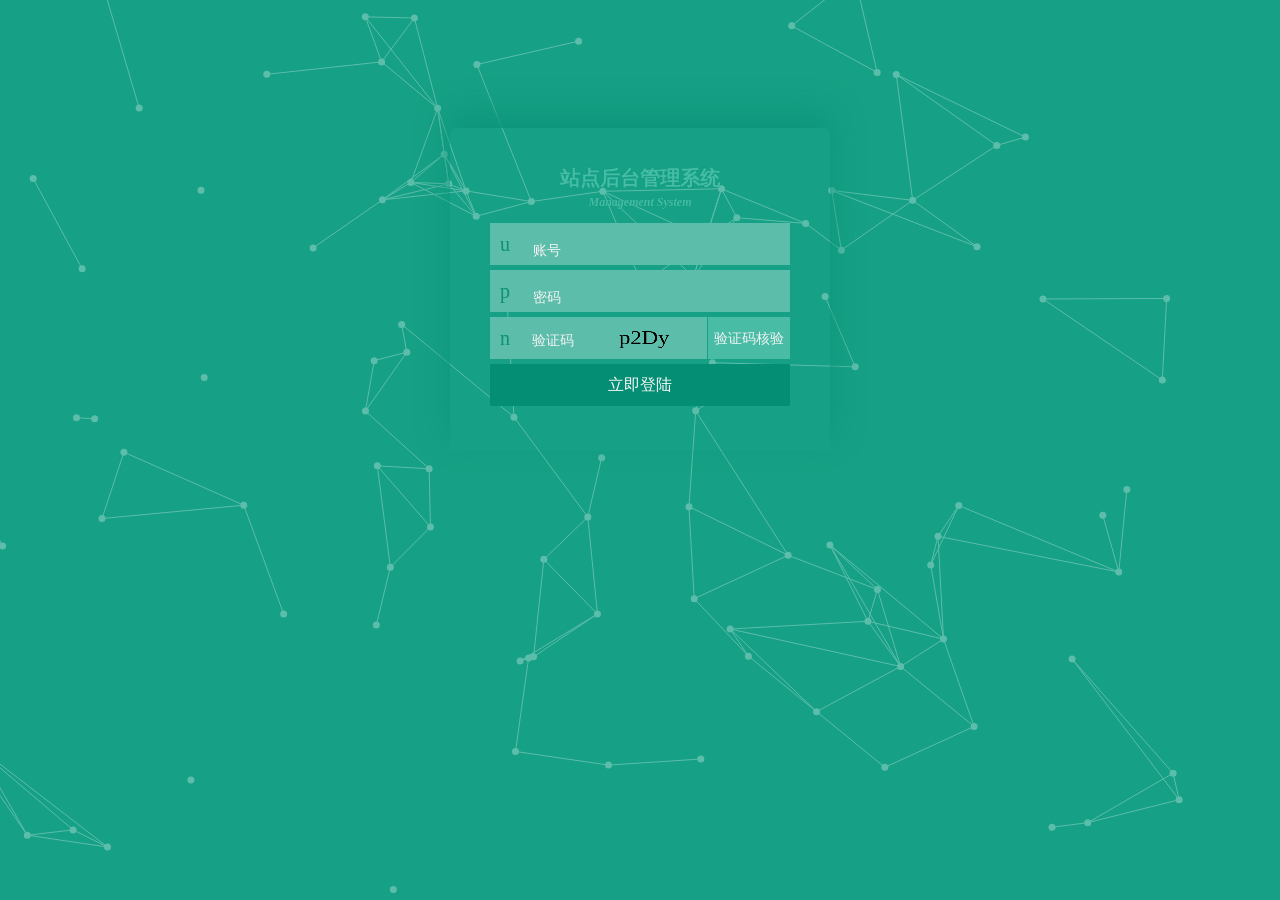
<file: src/main/resources/static/plugins/login/index.html>
<!DOCTYPE html>
<html>
<head>
<meta charset="utf-8"/>
<title>带有动画背景特效的后台登录表单代码</title>
<meta name="author" content="DeathGhost" />
<link rel="stylesheet" type="text/css" href="css/style.css" tppabs="css/style.css" />
<style>
body{height:100%;background:#16a085;overflow:hidden;}
canvas{z-index:-1;position:absolute;}
</style>
<script src="js/jquery.js"></script>
<script src="js/verificationNumbers.js" tppabs="js/verificationNumbers.js"></script>
<script src="js/Particleground.js" tppabs="js/Particleground.js"></script>
<script>
$(document).ready(function() {
  //粒子背景特效
  $('body').particleground({
    dotColor: '#5cbdaa',
    lineColor: '#5cbdaa'
  });
  //验证码
  createCode();
  //测试提交，对接程序删除即可
  $(".submit_btn").click(function(){
//	  location.href="javascrpt:;"/*tpa=http://***index.html*/;
	  });
});
</script>
</head>
<body>
<dl class="admin_login">
 <dt>
  <strong>站点后台管理系统</strong>
  <em>Management System</em>
 </dt>
 <dd class="user_icon">
  <input type="text" placeholder="账号" class="login_txtbx"/>
 </dd>
 <dd class="pwd_icon">
  <input type="password" placeholder="密码" class="login_txtbx"/>
 </dd>
 <dd class="val_icon">
  <div class="checkcode">
    <input type="text" id="J_codetext" placeholder="验证码" maxlength="4" class="login_txtbx">
    <canvas class="J_codeimg" id="myCanvas" onclick="createCode()">对不起，您的浏览器不支持canvas，请下载最新版浏览器!</canvas>
  </div>
  <input type="button" value="验证码核验" class="ver_btn" onClick="validate();">
 </dd>
 <dd>
  <input type="button" value="立即登陆" class="submit_btn"/>
 </dd>
</dl>
</body>
</html>
</file>
<file: src/main/resources/static/plugins/login/css/style.css>
@charset "UTF-8";
html{overflow-y:hidden;}
body{margin:0;height:100%;}
a:active,a:hover{outline:0}
button,input,optgroup,select,textarea{color:inherit;font:inherit;margin:0}
button,html input[type=button],input[type=reset],input[type=submit]{-webkit-appearance:button;cursor:pointer}
input,select,button{outline:none;}
table{border-collapse:collapse;border-spacing:0}
td,th{padding:0}
img{vertical-align:middle;border:0}
@-ms-viewport{width:device-width}
html{font-size:50px;-webkit-tap-highlight-color:transparent;height:100%;min-width:320px;overflow-x:hidden}
body{font-family:"Microsoft YaHei";font-size:.28em;line-height:1;color:#333;background-color:white;}
.h1,.h2,.h3,.h4,.h5,.h6,h1,h2,h3,h4,h5,h6{font-weight:500;line-height:1.1}
.h1 .small,.h1 small,.h2 .small,.h2 small,.h3 .small,.h3 small,.h4 .small,.h4 small,.h5 .small,.h5 small,.h6 .small,.h6 small,h1 .small,h1 small,h2 .small,h2 small,h3 .small,h3 small,h4 .small,h4 small,h5 .small,h5 small,h6 .small,h6 small{font-weight:400;line-height:1}
.h1,.h2,.h3,h1,h2,h3{margin-top:.28rem;margin-bottom:.14rem}
.h1 .small,.h1 small,.h2 .small,.h2 small,.h3 .small,.h3 small,h1 .small,h1 small,h2 .small,h2 small,h3 .small,h3 small{font-size:65%}
.h4,.h5,.h6,h4,h5,h6{margin-top:.14rem;margin-bottom:.14rem}
.h4 .small,.h4 small,.h5 .small,.h5 small,.h6 .small,.h6 small,h4 .small,h4 small,h5 .small,h5 small,h6 .small,h6 small{font-size:75%}
.h1,h1{font-size:.364rem}
.h2,h2{font-size:.2996rem}
.h3,h3{font-size:.238rem}
.h4,h4{font-size:.175rem}
.h5,h5{font-size:.14rem}
.h6,h6{font-size:.119rem}
h6{margin-top:0;margin-bottom:0}
button,input,select,textarea{font-family:inherit;font-size:inherit;line-height:inherit}
a{color:#06c1ae;text-decoration:none;outline:0}
a:focus{outline:thin dotted;outline:5px auto -webkit-focus-ring-color;outline-offset:-2px}
a.react,label.react{display:block;color:inherit;height:100%}
a.react.react-active,a.react:active,label.react:active{background:rgba(0,0,0,.1)}
ul{margin:0;padding:0;list-style-type:none}
hr{margin-top:.28rem;margin-bottom:.28rem;border:0;border-top:1px solid #DDD8CE}
h6,p{line-height:1.41;text-align:justify;margin:-.2em 0;word-break:break-all}
small,weak{color:#666}
::-webkit-input-placeholder {color:#999;line-height:inherit;} 
:-moz-placeholder {color:#999;line-height:inherit;} 
::-moz-placeholder {color:#999;line-height:inherit;}

/*other public*/
.iconfont{font-family:'adminthemesregular';}
.add_icon:before{content:"a";margin:0 5px;font-family:'adminthemesregular';}
.money_icon:before{content:"$";margin:0 5px;font-family:'adminthemesregular';font-size:20px;}
.rmb_icon{color:#19a97b;}
.rmb_icon:before{content:"￥";margin-right:2px;}
.ellipsis{text-overflow:ellipsis;overflow:hidden;white-space:nowrap;}
.center{text-align:center;}
.fl{float:left;}
.fr{float:right;}
.mtb{margin:5px 0;overflow:hidden;}
.mlr{margin:0 5px;overflow:hidden;}
.admin_login{width:300px;height:auto;overflow:hidden;margin:10% auto 0 auto;padding:40px;box-shadow:0 -15px 30px #0d957a;border-radius:5px;}
.admin_login dt{font-size:20px;font-weight:bold;text-align:center;color:#45bda6;text-shadow:0 0 1px #0e947a;margin-bottom:15px;}
.admin_login dt strong{display:block;}
.admin_login dt em{display:block;font-size:12px;margin-top:8px;}
.admin_login dd{margin:5px 0;height:42px;overflow:hidden;position:relative;}
.admin_login dd .login_txtbx{font-size:14px;height:40px;line-height:26px;padding:8px 5%;width:100%;text-indent:2em;border:none;background:#5cbdaa;color:white;}
.admin_login dd .login_txtbx::-webkit-input-placeholder {color:#f4f4f4;line-height:inherit;} 
.admin_login dd .login_txtbx:-moz-placeholder {color:#f4f4f4;line-height:inherit;} 
.admin_login dd .login_txtbx::-moz-placeholder {color:#f4f4f4;line-height:inherit;}
.admin_login dd .login_txtbx:focus{background:#55b7a4;}
.admin_login dd:before{font-family:'adminthemesregular';position:absolute;top:0;left:10px;height:42px;line-height:42px;font-size:20px;color:#0c9076;}
.admin_login dd.user_icon:before{content:"u";}
.admin_login dd.pwd_icon:before{content:"p";}
.admin_login dd.val_icon:before{content:"n";}
.admin_login dd .ver_btn{text-align:right;border:none;color:#f4f4f4;height:42px;line-height:42px;margin:0;z-index:1;position:relative;float:right;background:#48bca5;}
.admin_login dd .checkcode{float:left;width:182px;height:42px;background:#fff}
.admin_login dd .checkcode input{width:120px;height:42px;line-height:36px;padding:3px;color:white;outline:none;border:none;text-indent:2.8em;}
.admin_login dd .checkcode canvas{width:85px;height:36px;padding:3px;z-index:0;background:#5cbdaa;}
.admin_login dd .submit_btn{width:100%;height:42px;border:none;font-size:16px;background:#048f74;color:#f8f8f8;}
.admin_login dd .submit_btn:hover{background:#0c9076;color:#f4f4f4;}
.admin_login dd p{color:#53c6b0;font-size:12px;text-align:center;margin:5px 0;}

/*header*/
header{background:#19a97b;overflow:hidden;}
header h1{margin:0;float:left;margin-left:1%;}
header h1 img{width:auto;max-width:300px;height:70px;}
header .rt_nav{float:right;overflow:hidden;margin-right:3%;margin-top:12px;}
header .rt_nav li{float:left;padding:0 25px;text-align:center;border-right:1px #139667 solid;}
header .rt_nav li:last-child{border:none;}
header .rt_nav li a{color:white;font-size:12px;text-shadow:0 0 1px #20af83;display:block;}
header .rt_nav li a:hover{color:#f4f4f4;}
header .rt_nav li a:hover:before{color:#f4f4f4;}
header .rt_nav li a:before{font-family:'adminthemesregular';color:white;font-size:30px;display:block;}
header .rt_nav li .website_icon:before{content:"I";}
header .rt_nav li .admin_icon:before{content:"U";}
header .rt_nav li .clear_icon:before{content:"C";}
header .rt_nav li .set_icon:before{content:"S";}
header .rt_nav li .quit_icon:before{content:"Q";}
/*aside nav*/
.lt_aside_nav{width:210px;height:100%;position:absolute;top:70px;left:0;background:#fcfcfc;}
.lt_aside_nav h2{text-align:center;border-bottom:1px #b6b6b6 solid;margin:0;height:45px;line-height:45px;background:#efefef;}
.lt_aside_nav h2 a{display:block;color:#333333;font-size:14px;text-shadow:0 0 2px white;}
.lt_aside_nav ul{margin-bottom:75px;}
.lt_aside_nav dl{margin:0;}
.lt_aside_nav dl dt{font-weight:bold;height:45px;line-height:45px;border-bottom:1px #e9e9e9 solid;padding:0 15px;position:relative;}
.lt_aside_nav dl dt:before{position:absolute;width:5px;height:25px;background:#67c1a5;content:"";top:10px;left:0;}
.lt_aside_nav dl dd{margin:0;height:40px;line-height:40px;border-bottom:1px #e9e9e9 dotted;}
.lt_aside_nav dl dd a{display:block;color:#555555;padding:0 15px;}
.lt_aside_nav dl dd a:hover{background:#f8f8f8;text-shadow:0 1px 5px #f4f4f4;color:#19a97b;}
.lt_aside_nav dl dd .active{background:#f8f8f8;color:#19a97b;}
.lt_aside_nav dl dd .active:after{content:">";font-family:'adminthemesregular';position:absolute;right:3%;color:#19a97b;}
.lt_aside_nav .btm_infor{height:35px;line-height:35px;width:100%;background:#efefef;border-top:1px #b6b6b6 solid;text-align:center;color:#aaa;}
/*public:rtContent*/
.rt_wrap{margin-left:218px;margin-right:10px;height:100%;position:relative;}
.rt_content{margin-bottom:80px;margin-right:8px;overflow:hidden;}
.textWhite{color:white;}
.link_btn{border:1px #139667 solid;border-radius:2px;background:#19a97b;color:white;padding:8px 15px;display:inline-block;cursor:pointer;}
.link_btn:hover{background:#11a274;border:1px #0e8f61 solid;}
.link_btn:active{background:#0c9c6e;border:1px #0e8f61 solid;}
.textbox{border:1px #139667 solid;height:26px;line-height:26px;padding:5px;font-size:12px; vertical-align:middle;}
.textbox_295{width:295px;}
.textbox_225{width:225px;}
.select{padding:0 5px;height:38px;font-size:12px;border:1px #139667 solid;vertical-align:middle; appearance: button;-webkit-appearance:button;}
.group_btn{border:1px #139667 solid;background:#19a97b;color:white;padding:0 15px;height:38px;cursor:pointer;display:inline-block;vertical-align:middle;}
.group_btn:hover{background:#11a274;border:1px #0e8f61 solid;}
.group_btn:active{background:#0c9c6e;border:1px #0e8f61 solid;}
.page_title{height:40px;line-height:40px;border-bottom:1px #b6b6b6 solid;margin:10px 0;}
.page_title h2{font-size:15px;font-weight:bold;}
.page_title .top_rt_btn{display:inline-block;height:30px;line-height:30px;padding:0 15px;border:1px #d2d2d2 solid;background:#f8f8f8;color:#19a97b; vertical-align:middle;cursor:pointer;}
.table{width:100%;table-layout:fixed;margin:5px 0;}
.table th{border:1px #d2d2d2 solid;height:40px;line-height:40px;}
.table td{border:1px #d2d2d2 solid;padding:10px 8px;position:relative;}
.table td p{margin:5px 0;line-height:1.3;}
.table td mark{color:red;line-height:1.3;}
.table tr:nth-child(odd){background:#f8f8f8;}
.table tr:hover{background:#f9f9f9;}
.table td a{color:#19a97b;margin:0 5px;cursor:pointer;}
.table td .full_link_td{display:block;width:100%;height:100%;border:none;outline:none;position:absolute;top:0;left:0;text-align:center;margin:0;font-size:20px;font-weight:bold;}
.table td .full_link_td:hover{background:#f4f4f4;color:#019163;}
.table td .inner_btn{background:#F9F;color:white;padding:5px 8px;border-radius:2px;}
.table td .inner_btn:hover{background:#ffa4ff;color:#f8f8f8;}
.table td .cut_title{width:265px;}
.table td .link_icon{font-size:24px;font-family:'adminthemesregular';color:#19a97b;}
.table td .link_icon:hover{color:#019163;}
.paging{margin:8px 0;overflow:hidden;text-align:right;}
.paging a{background:#19a97b;border:1px #139667 solid;color:white;padding:5px 8px;display:inline-block;cursor:pointer;}
.paging a:hover{background:#11a274;border:1px #0e8f61 solid;}
.paging a:active{background:#17a578;border:1px #0e8f61 solid;}
.single_selection{color:#333;padding:6px 8px;display:inline-block;vertical-align:middle;}
.single_selection input{margin-right:3px;vertical-align:middle;}
.errorTips{color:red;margin:0 8px;}
.errorTips:before{content:"x";font-family:'adminthemesregular';margin-right:3px;font-size:16px;}
.textarea{display:inline-block;margin-top:5px;outline:none;resize:none;border:1px #139667 solid;padding:8px;}
.uploadImg{display:inline-block;padding:15px;background:#f8f8f8;position:relative;border:1px #139667 solid;}
.uploadImg input{display:none;}
.uploadImg span{display:block;font-size:12px;text-align:center;color:#139667;}
.uploadImg span:hover{color:#209f71;}
.uploadImg span:before{content:"#";font-family:'adminthemesregular';display:block;font-size:40px;}
.ulColumn2{overflow:hidden;}
.ulColumn2 li{margin:15px 0;}
.ulColumn2 li .item_name{text-align:right;display:inline-block;}
/*TAB*/
.admin_tab{background:#f8f8f8;overflow:hidden;border:1px #d2d2d2 solid;margin-bottom:8px;}
.admin_tab li{float:left;height:40px;line-height:40px;border-right:1px #f2f2f2 solid;}
.admin_tab li:last-child{border:none;}
.admin_tab li a{display:block;padding:0 20px;color:grey;font-size:12px;cursor:pointer;}
.admin_tab li a.active{background:white;font-weight:bold;border-top:1px #19a97b solid;color:#19a97b;}
.admin_tab_cont{display:none;margin:5px 0;overflow:hidden;}
.cont_col_lt{width:300px;overflow:hidden;float:left;}
.cont_col_rt{margin-left:315px;overflow:hidden;}
/*pop*/
.pop_bg{display:none;background:rgba(0,0,0,.35);width:100%;height:100%;position:fixed;top:0;left:0;z-index:999;}
.pop_cont{background:white;min-width:300px;height:auto;overflow:hidden;position:absolute;top:20%;left:50%;margin-left:-150px;border-radius:5px 5px 0 0;}
.pop_cont h3{height:40px;line-height:40px;background:#19a97b;color:white;font-size:14px;font-weight:bold;margin:0;padding:0 1em;}
.pop_cont h3:before{content:"*";font-family:'adminthemesregular';margin-right:2px;font-size:20px;font-weight:normal;}
.pop_cont .pop_cont_text{padding:10px;line-height:1.3;color:grey;}
.pop_cont .pop_cont_input{padding:10px;text-align:center;}
.pop_cont .pop_cont_input li{margin:5px 0;text-align:left;overflow:hidden;}
.pop_cont .pop_cont_input li .ttl{display:inline-block;}
.pop_cont .pop_cont_input li .textbox{border:1px #d2d2d2 solid;width:200px;display:inline-block;}
.pop_cont .pop_cont_input li .select{border:1px #d2d2d2 solid;}
.pop_cont .pop_cont_input li .textarea{border:1px #d2d2d2 solid;}
.pop_cont .btm_btn{padding:10px 0;text-align:center;}
.pop_cont .btm_btn .input_btn{display:inline-block;height:35px;border:none;background:none;padding:0 20px;}
.pop_cont .btm_btn .trueBtn{background:#19a97b;color:white;border:1px #19a97b solid;border-radius:2px;}
.pop_cont .btm_btn .trueBtn:hover{background:#13a174;border-radius:0;border:1px #13a174 solid;}
.pop_cont .btm_btn .falseBtn{background:#fafafa;color:grey;border:1px #d2d2d2 solid;border-radius:2px;}
.pop_cont .btm_btn .falseBtn:hover,.pop_cont .btm_btn .input_btn_02:active{background:#f0f0f0;border-radius:0;color:#818181;text-shadow:0 1px 1px white;}
/*loading*/
.loading_area{display:none;background:rgba(255,255,255,.85);position:fixed;left:0;top:0;width:100%;height:100%;text-align:center;z-index:999;}
.loading_cont{overflow:hidden;margin-top:20%;}
@-webkit-keyframes loading_icon{0%{transform:scaleY(1);-moz-transform:scaleY(1);-webkit-transform:scaleY(1)}
50%{transform:scaleY(.4);-moz-transform:scaleY(.4);-webkit-transform:scaleY(.4)}
100%{transform:scaleY(1);-moz-transform:scaleY(1);-webkit-transform:scaleY(1)}
}
@-moz-keyframes loading_icon{0%{transform:scaleY(1);-moz-transform:scaleY(1);-webkit-transform:scaleY(1)}
50%{transform:scaleY(.4);-moz-transform:scaleY(.4);-webkit-transform:scaleY(.4)}
100%{transform:scaleY(1);-moz-transform:scaleY(1);-webkit-transform:scaleY(1)}
}
.loading_icon i{display:inline-block;width:4px;height:20px;border-radius:2px;background:#19a97b;margin:0 2px}
.loading_icon i:nth-child(1){-webkit-animation:loading_icon 1s ease-in .1s infinite;-moz-animation:loading_icon 1s ease-in .1s infinite;animation:loading_icon 1s ease-in .1s infinite}
.loading_icon i:nth-child(2){-webkit-animation:loading_icon 1s ease-in .2s infinite;-moz-animation:loading_icon 1s ease-in .2s infinite;animation:loading_icon 1s ease-in .2s infinite}
.loading_icon i:nth-child(3){-webkit-animation:loading_icon 1s ease-in .3s infinite;-moz-animation:loading_icon 1s ease-in .3s infinite;animation:loading_icon 1s ease-in .3s infinite}
.loading_icon i:nth-child(4){-webkit-animation:loading_icon 1s ease-in .4s infinite;-moz-animation:loading_icon 1s ease-in .4s infinite;animation:loading_icon 1s ease-in .4s infinite}
.loading_icon i:nth-child(5){-webkit-animation:loading_icon 1s ease-in .5s infinite;-moz-animation:loading_icon 1s ease-in .5s infinite;animation:loading_icon 1s ease-in .5s infinite}
.loading_txt mark{background:none;font-size:12px;color:red;}
/*statistic*/
.dataStatistic{width:700px;height:400px;border:1px solid #ccc;margin:0 auto;margin-top:100px;overflow:hidden}
#cylindrical{width:700px;height:400px;margin-top:-15px}
#line{width:700px;height:400px;margin-top:-15px}
#pie{width:700px;height:400px;margin-top:-15px}
</file>
